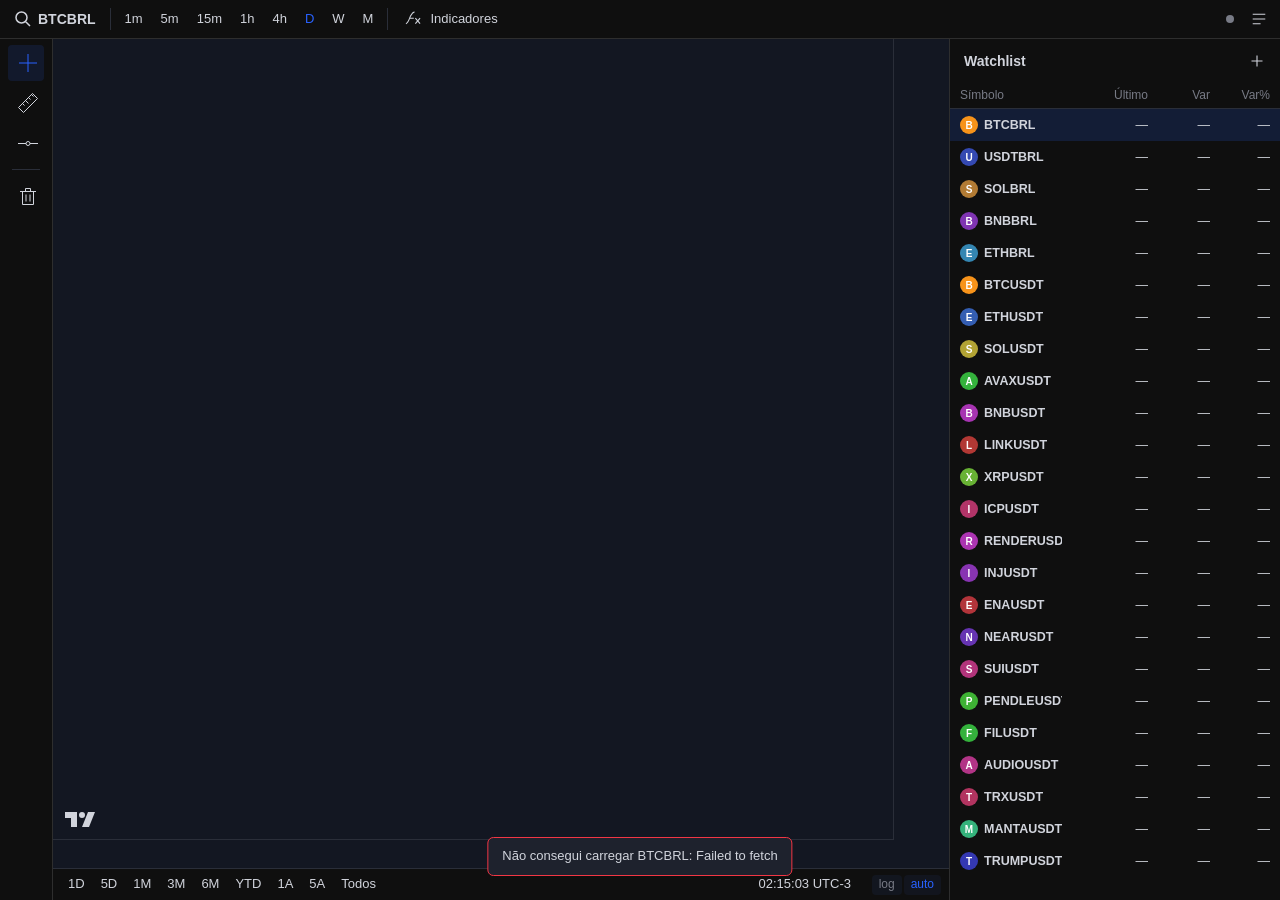
<file: grafico/index.html>
<!doctype html>
<html lang="pt-BR">
<head>
<meta charset="utf-8">
<meta name="viewport" content="width=device-width, initial-scale=1">
<title>Gráfico</title>
<link rel="stylesheet" href="styles.css">
</head>
<body>
<div id="app">
  <header id="topbar">
    <button id="symbol-btn" class="tb-btn symbol" title="Buscar símbolo">
      <svg viewBox="0 0 18 18" width="18" height="18"><path fill="none" stroke="currentColor" stroke-width="1.5" d="M7.5 13a5.5 5.5 0 1 0 0-11 5.5 5.5 0 0 0 0 11Zm4-1.5L16 16"/></svg>
      <span id="symbol-label"></span>
    </button>
    <div class="sep"></div>
    <div id="tf-group"></div>
    <div class="sep"></div>
    <button id="ind-btn" class="tb-btn" title="Indicadores">
      <svg viewBox="0 0 28 28" width="22" height="22"><path fill="none" stroke="currentColor" stroke-width="1.4" d="M5 20c3-1 4-6 6-10s3-5 5-5M9 13h6M17 13l6 7M23 13l-6 7"/></svg>
      <span>Indicadores</span>
    </button>
    <div class="spacer"></div>
    <span id="status" title="Conexão ao vivo"></span>
    <button id="wl-toggle" class="tb-btn icon" title="Watchlist">
      <svg viewBox="0 0 28 28" width="22" height="22"><path fill="none" stroke="currentColor" stroke-width="1.4" d="M6 8h16M6 14h16M6 20h10"/></svg>
    </button>
  </header>

  <nav id="tools">
    <button class="tool active" data-tool="cursor" title="Cruz (Esc)">
      <svg viewBox="0 0 28 28" width="28" height="28"><path fill="currentColor" d="M13.5 5h1v8.5H23v1h-8.5V23h-1v-8.5H5v-1h8.5z"/></svg>
    </button>
    <button class="tool" data-tool="measure" title="Régua (Shift + clique)">
      <svg viewBox="0 0 28 28" width="28" height="28"><g fill="none" stroke="currentColor"><path d="M4.5 18.5 18.5 4.5l5 5-14 14z"/><path d="M8.5 14.5l2 2M11.5 11.5l3 3M14.5 8.5l2 2M17.5 5.5l2 2"/></g></svg>
    </button>
    <button class="tool" data-tool="hline" title="Linha horizontal (Alt + H)">
      <svg viewBox="0 0 28 28" width="28" height="28"><g fill="none" stroke="currentColor"><path d="M4 14.5h20"/><circle cx="14" cy="14.5" r="2" fill="#0f0f0f"/></g></svg>
    </button>
    <div class="tool-sep"></div>
    <button class="tool" id="clear-drawings" title="Remover desenhos">
      <svg viewBox="0 0 28 28" width="28" height="28"><path fill="none" stroke="currentColor" d="M8.5 9.5v13h11v-13M6 9.5h16M11.5 9.5v-3h5v3M12 12.5v7M16 12.5v7"/></svg>
    </button>
  </nav>

  <main id="chart-wrap">
    <div id="chart"></div>
    <footer id="bottombar"><div id="ranges"></div><span class="spacer"></span><span id="clock"></span></footer>
    <svg id="overlay"></svg>
    <div id="ruler-label" hidden></div>
    <div id="countdown" hidden></div>
    <div id="legend"></div>
    <div id="scale-btns">
      <button id="log-btn" title="Escala logarítmica">log</button>
      <button id="auto-btn" class="active" title="Autoescala">auto</button>
    </div>
  </main>

  <aside id="watchlist">
    <div id="wl-resize-x" class="splitter x" title="Arraste para mudar a largura"></div>
    <div class="wl-head">
      <span>Watchlist</span>
      <button id="wl-add" class="tb-btn icon" title="Adicionar símbolo">
        <svg viewBox="0 0 28 28" width="22" height="22"><path fill="none" stroke="currentColor" stroke-width="1.4" d="M14 7v14M7 14h14"/></svg>
      </button>
    </div>
    <div class="wl-cols"><span>Símbolo</span><span>Último</span><span>Var</span><span>Var%</span></div>
    <div id="wl-rows"></div>
    <div id="wl-resize-y" class="splitter y" title="Arraste para mudar a altura"></div>
    <div id="wl-detail"></div>
  </aside>
</div>

<div id="modal-root"></div>
<div id="toast" hidden></div>

<script src="vendor/lightweight-charts.js"></script>
<script type="module" src="js/app.js"></script>
</body>
</html>
</file>
<file: grafico/styles.css>
:root {
  --bg: #131722;
  --gap: #2e2e2e;
  --panel: #0f0f0f;
  --hover: #2a2e39;
  --border: #2a2e39;
  --text: #d1d4dc;
  --muted: #787b86;
  --accent: #2962ff;
  --up: #089981;
  --down: #f23645;
  --font: -apple-system, BlinkMacSystemFont, "Trebuchet MS", Roboto, Ubuntu, sans-serif;
}

* { box-sizing: border-box; }
html, body { margin: 0; height: 100%; background: var(--gap); color: var(--text); font: 13px/1.3 var(--font); overflow: hidden; }
button { font: inherit; color: inherit; background: none; border: 0; cursor: pointer; }
input, select { font: inherit; color: var(--text); background: var(--bg); border: 1px solid var(--border); border-radius: 4px; padding: 5px 8px; }
input:focus, select:focus { outline: none; border-color: var(--accent); }

#app {
  display: grid;
  grid-template-columns: 52px minmax(0, 1fr) var(--wl-w, 330px);
  grid-template-rows: 38px minmax(0, 1fr);
  gap: 1px;
  height: 100vh;
}
#app.wl-hidden { grid-template-columns: 52px minmax(0, 1fr) 0; }
#app.wl-hidden #watchlist { display: none; }

/* barra superior */
#topbar { grid-column: 1 / -1; display: flex; align-items: center; gap: 2px; padding: 0 6px; background: var(--panel); }
.tb-btn { display: inline-flex; align-items: center; gap: 6px; height: 30px; padding: 0 8px; border-radius: 4px; white-space: nowrap; }
.tb-btn:hover { background: var(--hover); }
.tb-btn.icon { padding: 0 4px; }
.tb-btn.symbol { font-weight: 600; font-size: 14px; }
.tb-btn.active { color: var(--accent); }
.sep { width: 1px; height: 22px; background: var(--border); margin: 0 4px; }
.spacer { flex: 1; }
#tf-group { display: flex; gap: 2px; }
#status { width: 8px; height: 8px; border-radius: 50%; background: var(--muted); margin: 0 8px; }
#status.on { background: var(--up); }
#status.off { background: var(--down); }

/* ferramentas */
#tools { display: flex; flex-direction: column; align-items: center; gap: 4px; padding-top: 6px; background: var(--panel); }
.tool { width: 36px; height: 36px; display: grid; place-items: center; border-radius: 4px; color: var(--text); }
.tool:hover { background: var(--hover); }
.tool.active { color: var(--accent); background: rgba(41, 98, 255, .12); }
.tool-sep { width: 28px; height: 1px; background: var(--border); margin: 4px 0; }

/* gráfico */
#chart-wrap { position: relative; background: var(--bg); overflow: hidden; }
#chart { position: absolute; inset: 0 0 32px 0; }
#overlay { position: absolute; inset: 0 0 32px 0; width: 100%; height: calc(100% - 32px); pointer-events: none; z-index: 3; }
#ruler-label { position: absolute; left: 0; top: 0; z-index: 4; pointer-events: none; padding: 6px 10px; border-radius: 4px; color: #fff; font-size: 12px; line-height: 1.45; text-align: center; white-space: nowrap; }

#legend { position: absolute; left: 10px; top: 8px; z-index: 5; pointer-events: none; display: flex; flex-direction: column; gap: 3px; }
.lg-main { display: flex; flex-wrap: wrap; gap: 4px 10px; align-items: baseline; font-size: 13px; }
.lg-title { font-size: 16px; color: var(--text); }
.lg-ohlc { display: flex; gap: 8px; }
.lg-ohlc b { font-weight: 400; color: var(--muted); margin-right: 2px; }
.lg-row { display: flex; align-items: center; gap: 6px; height: 22px; padding: 0 4px; margin-left: -4px; border: 1px solid transparent; border-radius: 4px; pointer-events: auto; width: max-content; }
.lg-row:hover { border-color: var(--border); background: rgba(19, 23, 34, .85); }
.lg-row .name { color: var(--text); }
.lg-row.off .name, .lg-row.off .val { opacity: .45; }
.lg-row .acts { display: none; gap: 2px; }
.lg-row:hover .acts { display: flex; }
.lg-row .acts button { width: 20px; height: 20px; display: grid; place-items: center; border-radius: 3px; color: var(--muted); }
.lg-row .acts button:hover { background: var(--hover); color: var(--text); }
.lg-vol { color: var(--muted); }

#scale-btns { position: absolute; right: 8px; bottom: 5px; z-index: 5; display: flex; gap: 2px; }
#scale-btns button { padding: 2px 7px; border-radius: 4px; color: var(--muted); font-size: 12px; background: rgba(19, 23, 34, .85); }
#scale-btns button:hover { background: var(--hover); color: var(--text); }
#scale-btns button.active { color: var(--accent); }

.up { color: var(--up); }
.down { color: var(--down); }

/* watchlist */
#watchlist { position: relative; display: flex; flex-direction: column; background: var(--panel); min-width: 0; }
.wl-head { display: flex; align-items: center; justify-content: space-between; height: 44px; padding: 0 8px 0 14px; font-weight: 600; font-size: 14px; }
.wl-cols, .wl-row { display: grid; grid-template-columns: minmax(70px, 1fr) 82px 58px 56px; align-items: center; padding: 0 10px; gap: 4px; font-size: 12.5px; }
.wl-cols { height: 26px; color: var(--muted); font-size: 12px; border-bottom: 1px solid var(--border); }
.wl-cols span:not(:first-child), .wl-row span:not(:first-child) { text-align: right; }
#wl-rows { overflow-y: auto; }
.wl-row { position: relative; height: 32px; cursor: pointer; font-variant-numeric: tabular-nums; }
.wl-row:hover { background: var(--hover); }
.wl-row.current { background: rgba(41, 98, 255, .16); }
.wl-sym { font-weight: 600; overflow: hidden; text-overflow: ellipsis; }
.wl-del { position: absolute; right: 2px; top: 6px; width: 20px; height: 20px; border-radius: 3px; color: var(--muted); display: none; background: var(--hover); }
.wl-row:hover .wl-del { display: block; }
.wl-del:hover { color: var(--text); }

/* modais */
.modal-back { position: fixed; inset: 0; background: rgba(0, 0, 0, .55); z-index: 50; display: flex; align-items: flex-start; justify-content: center; padding-top: 10vh; }
.modal { width: min(560px, calc(100vw - 32px)); max-height: 76vh; display: flex; flex-direction: column; background: #1e222d; border-radius: 6px; box-shadow: 0 8px 30px rgba(0, 0, 0, .5); }
.modal-head { display: flex; align-items: center; justify-content: space-between; padding: 14px 16px; font-size: 18px; font-weight: 600; }
.modal-head button { width: 28px; height: 28px; border-radius: 4px; font-size: 20px; color: var(--muted); }
.modal-head button:hover { background: var(--hover); color: var(--text); }
.modal-body { overflow-y: auto; padding: 0 16px 16px; }

.search-input { width: 100%; font-size: 15px; padding: 9px 12px; margin-bottom: 10px; }
.search-row { display: flex; justify-content: space-between; align-items: center; padding: 8px 10px; border-radius: 4px; cursor: pointer; }
.search-row:hover, .search-row.sel { background: var(--hover); }
.search-row .s { font-weight: 600; }
.search-row .q { color: var(--muted); font-size: 12px; }

.ind-row { display: grid; grid-template-columns: 22px 80px 70px 96px 40px 46px 30px; gap: 8px; align-items: center; padding: 6px 0; }
.ind-row input[type=number] { width: 100%; }
.ind-row input[type=color] { width: 36px; height: 28px; padding: 2px; }
.ind-row .del { width: 28px; height: 28px; border-radius: 4px; color: var(--muted); }
.ind-row .del:hover { background: var(--hover); color: var(--text); }
.ind-head { color: var(--muted); font-size: 12px; padding: 0; }
.add-btn { margin-top: 10px; padding: 7px 12px; border-radius: 4px; color: var(--accent); border: 1px solid var(--border); }
.add-btn:hover { background: var(--hover); }

#toast { position: fixed; left: 50%; bottom: 24px; transform: translateX(-50%); z-index: 60; background: #1e222d; border: 1px solid var(--down); padding: 10px 14px; border-radius: 6px; max-width: 80vw; }

@media (max-width: 760px) {
  #app { grid-template-columns: 44px minmax(0, 1fr) 0; }
  #watchlist { display: none; }
  #app.wl-show { grid-template-columns: 0 minmax(0, 1fr) 0; grid-template-rows: 38px 1fr 40%; }
  #app.wl-show #watchlist { display: flex; grid-column: 1 / -1; }
  #app.wl-show #tools { display: none; }
  #ind-btn span { display: none; }
  #tf-group { overflow-x: auto; }
  .tool { width: 34px; }
}

#countdown { position: absolute; z-index: 4; pointer-events: none; height: 17px; line-height: 17px; text-align: center; color: #fff; font-size: 12px; font-variant-numeric: tabular-nums; }
#wl-rows { flex: 1; }
#wl-detail { flex: none; height: var(--wl-detail-h, auto); overflow-y: auto; padding: 12px 14px 16px; }
#wl-detail:empty { display: none; }
.d-sym { font-weight: 600; font-size: 14px; }
.d-name { color: var(--muted); font-size: 12px; margin: 4px 0 10px; }
.d-price { font-size: 28px; font-weight: 600; font-variant-numeric: tabular-nums; }
.d-price small { font-size: 12px; color: var(--muted); font-weight: 400; }
.d-chg { font-size: 15px; margin-top: 2px; font-variant-numeric: tabular-nums; }
.d-vol { display: flex; justify-content: space-between; color: var(--muted); font-size: 12px; margin-top: 12px; }
.cc { display: flex; align-items: center; gap: 3px; font-size: 12px; color: var(--muted); }

#bottombar { position: absolute; left: 0; right: 0; bottom: 0; height: 32px; display: flex; align-items: center; gap: 2px; padding: 0 6px 0 8px; border-top: 1px solid var(--border); background: var(--panel); z-index: 5; }
#bottombar #ranges { display: flex; gap: 2px; }
#ranges button { padding: 3px 7px; border-radius: 4px; font-size: 13px; }
#ranges button:hover { background: var(--hover); }
#clock { font-size: 13px; margin-right: 92px; font-variant-numeric: tabular-nums; }
.wl-sym { display: flex; align-items: center; gap: 6px; }
.coin { flex: none; width: 18px; height: 18px; border-radius: 50%; display: grid; place-items: center; font-style: normal; font-size: 10px; font-weight: 700; color: #fff; }
.d-title { font-weight: 600; margin: 16px 0 8px; }
.perf { display: grid; grid-template-columns: repeat(3, 1fr); gap: 4px; }
.pf { display: flex; flex-direction: column; align-items: center; padding: 6px 0; border-radius: 4px; background: var(--hover); font-size: 12px; }
.pf b { font-weight: 600; font-size: 13px; }
.pf span { color: var(--muted); }
.pf.pos { background: rgba(8, 153, 129, .18); } .pf.pos b { color: var(--up); }
.pf.neg { background: rgba(242, 54, 69, .18); } .pf.neg b { color: var(--down); }
#wl-rows { min-height: 120px; }

/* divisórias arrastáveis da watchlist */
.splitter { flex: none; z-index: 6; }
.splitter.x { position: absolute; left: -4px; top: 0; bottom: 0; width: 7px; cursor: col-resize; }
.splitter.y { position: relative; height: 7px; margin: -3px 0; cursor: row-resize; }
.splitter.y::after { content: ''; position: absolute; left: 0; right: 0; top: 3px; height: 1px; background: var(--border); }
.splitter:hover, .splitter.drag { background: rgba(41, 98, 255, .35); }
.splitter.y:hover::after, .splitter.y.drag::after { background: var(--accent); }
.splitter.y:has(+ #wl-detail:empty) { display: none; }
body.resizing-x, body.resizing-x * { cursor: col-resize !important; user-select: none; }
body.resizing-y, body.resizing-y * { cursor: row-resize !important; user-select: none; }
@media (max-width: 760px) { .splitter.x { display: none; } }
.wl-row { user-select: none; }
.wl-row.dragging { z-index: 2; background: var(--hover); box-shadow: 0 2px 10px rgba(0, 0, 0, .5); outline: 1px solid var(--accent); }
</file>
